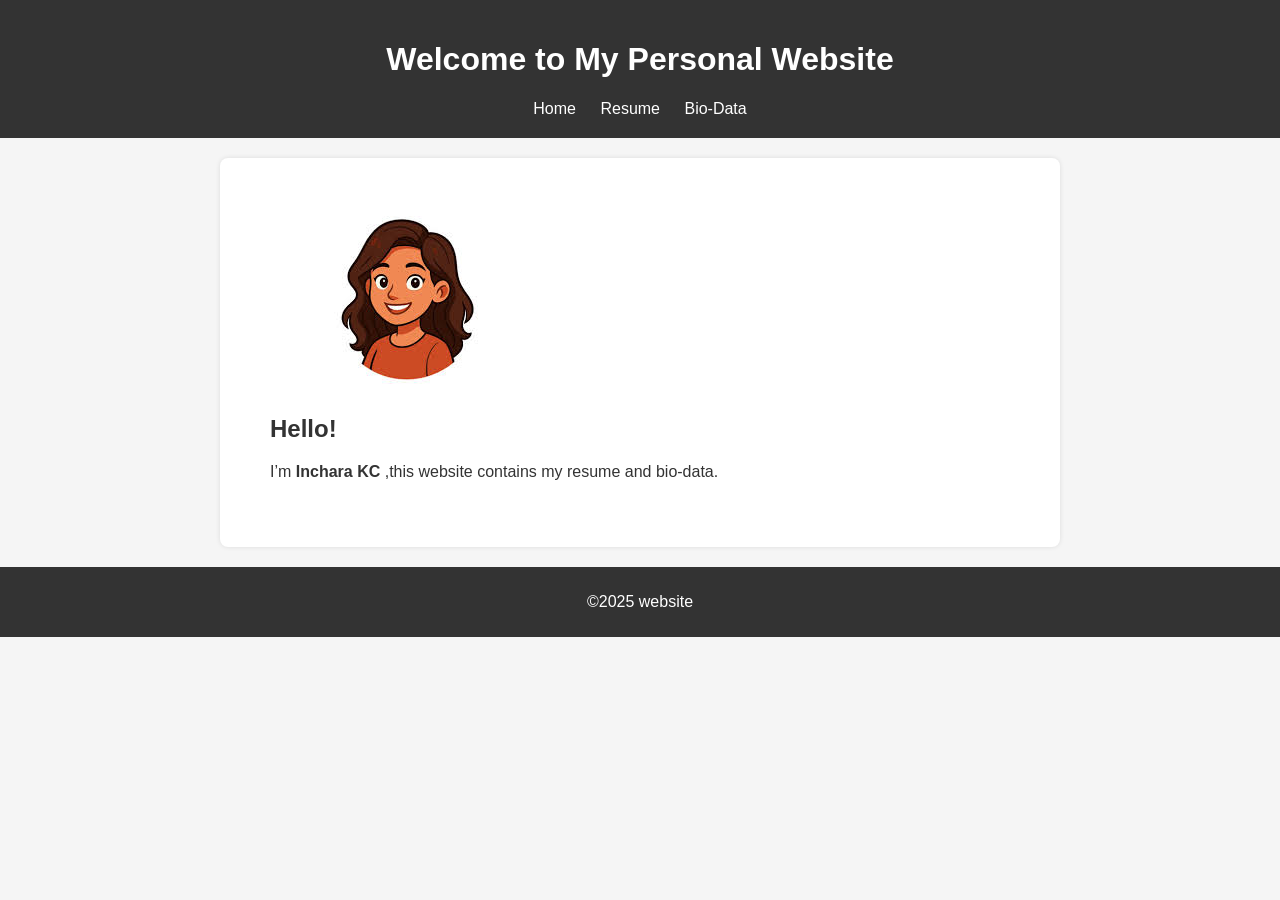
<file: index.html>
<!DOCTYPE html>
<html lang="en">
<head>
  <meta charset="UTF-8">
  <title>My Personal Website</title>
  <link rel="stylesheet" href="style.css">
  <script src="script.js" defer></script>
</head>
<body>
  <header>
    <h1>Welcome to My Personal Website</h1>
    <nav>
      <a href="index.html">Home</a>
      <a href="resume.html">Resume</a>
      <a href="biodata.html">Bio-Data</a>
    </nav>
  </header>
  <main>
  <section class="home">
    <img src="avatar.jpg">
    <h2>Hello!</h2>
    <p>I’m <b>Inchara KC</b> ,this website contains my resume and bio-data.</p>
  </section>
  </main>
  </body>
  <footer>
    <p>&copy;2025 website</p>
  </footer>
</body>
</html>
</file>
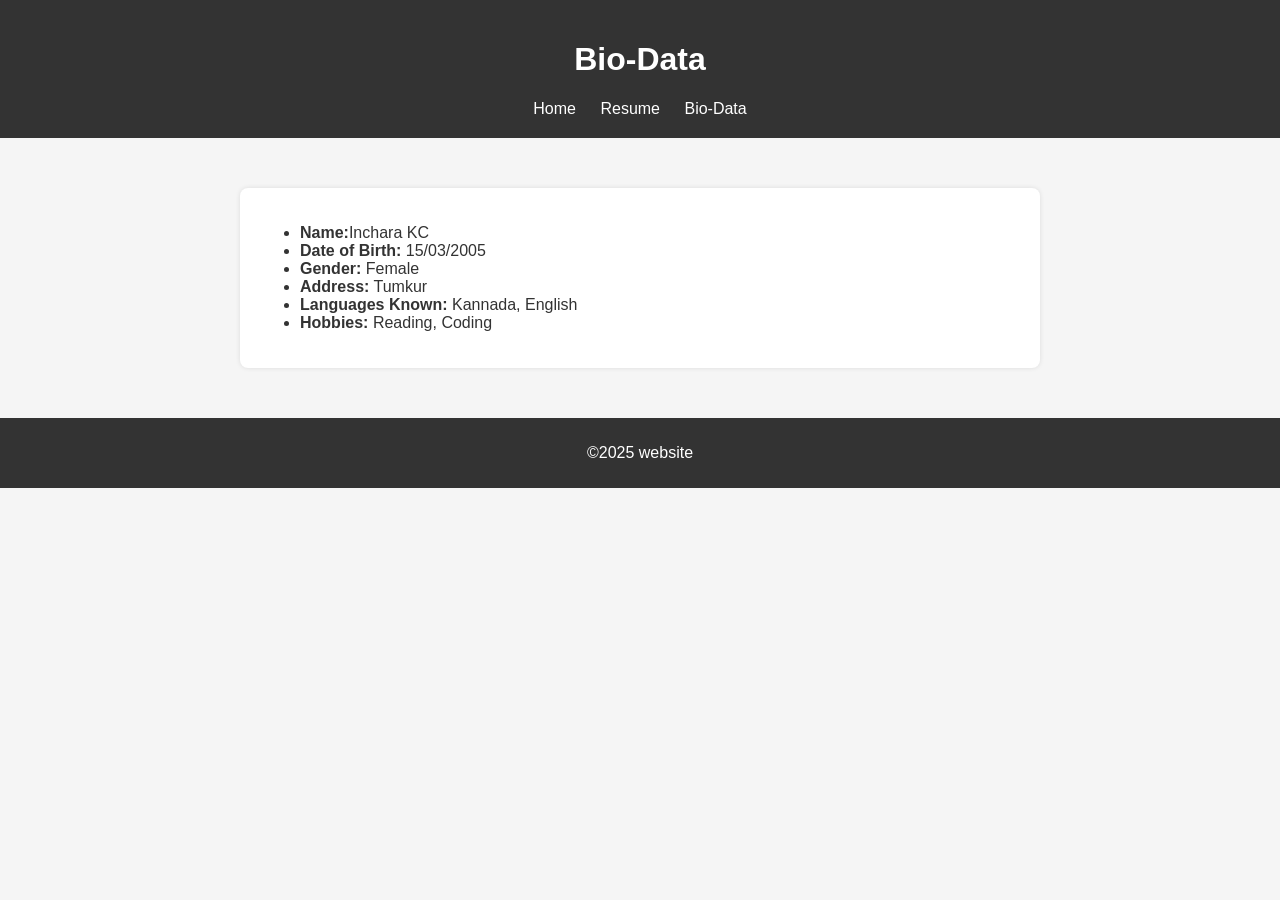
<file: biodata.html>
<!DOCTYPE html>
<html lang="en">
<head>
  <meta charset="UTF-8">
  <title>Bio-Data</title>
  <link rel="stylesheet" href="style.css">
</head>
<body>
  <header>
    <h1>Bio-Data</h1>
    <nav>
      <a href="index.html">Home</a>
      <a href="resume.html">Resume</a>
      <a href="biodata.html">Bio-Data</a>
    </nav>
  </header>

  <section class="content">
    <main>
    <ul>
    <li><strong>Name:</strong>Inchara KC</li>
    <li><strong>Date of Birth:</strong> 15/03/2005</li>
    <li><strong>Gender:</strong> Female</li>
    <li><strong>Address:</strong> Tumkur</li>
    <li><strong>Languages Known:</strong> Kannada, English</li>
    <li><strong>Hobbies:</strong> Reading, Coding</li>
    </ul>
  </section>
  </main>
   <footer>
    <p>&copy;2025 website</p>
  </footer>
</body>
</html>
</file>
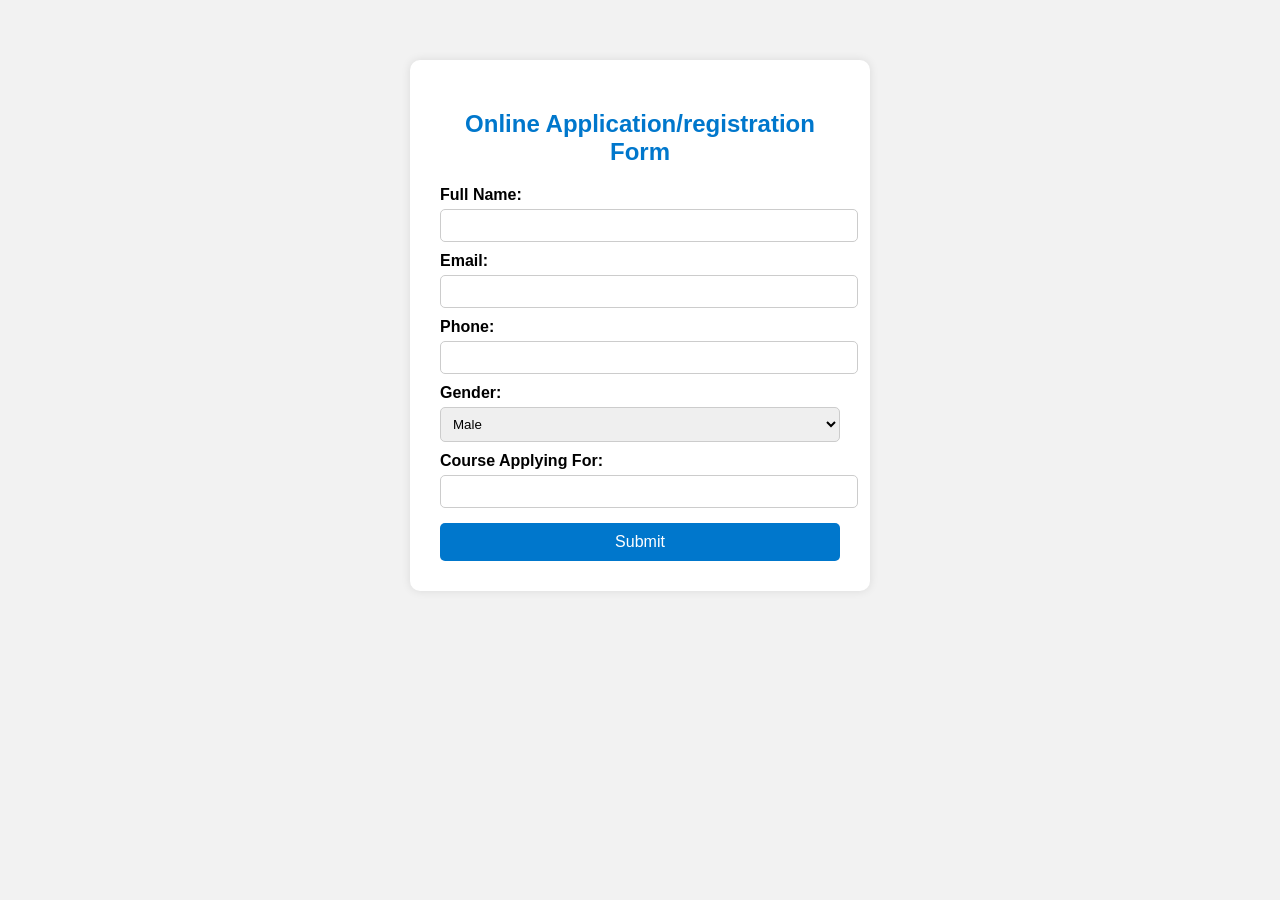
<file: index1.html>
<!DOCTYPE html>
<html lang="en">
<head>
    <meta charset="UTF-8">
    <meta name="viewport" content="width=device-width, initial-scale=1.0">
    <title>Online Application Form</title>
    <link rel="stylesheet" href="style1.css">
    <script src="https://vode.jquery.com/jquery-3.6.0.min.js"></script>
    <script src="script1.js"></script>
</head>
<body>
    <div class="container">
        <h2>Online Application/registration Form</h2>
        <form action="submit.php"method="POST"id="appForm">
            <label>Full Name:</label>
            <input type="text" name="name" id="name" required>
            <label>Email:</label>
            <input type="text" name="email" id="email" required>
            <label>Phone:</label>
            <input type="text" name="phone" id="phone" required>
            <label>Gender:</label>
            <select name="gender"id="gender"required>
            <option value="Male">Male</option>
             <option value="FeMale">FeMale</option>
              <option value="Other">Other</option>
            </select>
            <label>Course Applying For:</label>
            <input type="text" name="course"id="course"required>
            <button type="submit">Submit</button>

        </form>
    </div>
    
</body>
</html>
</file>
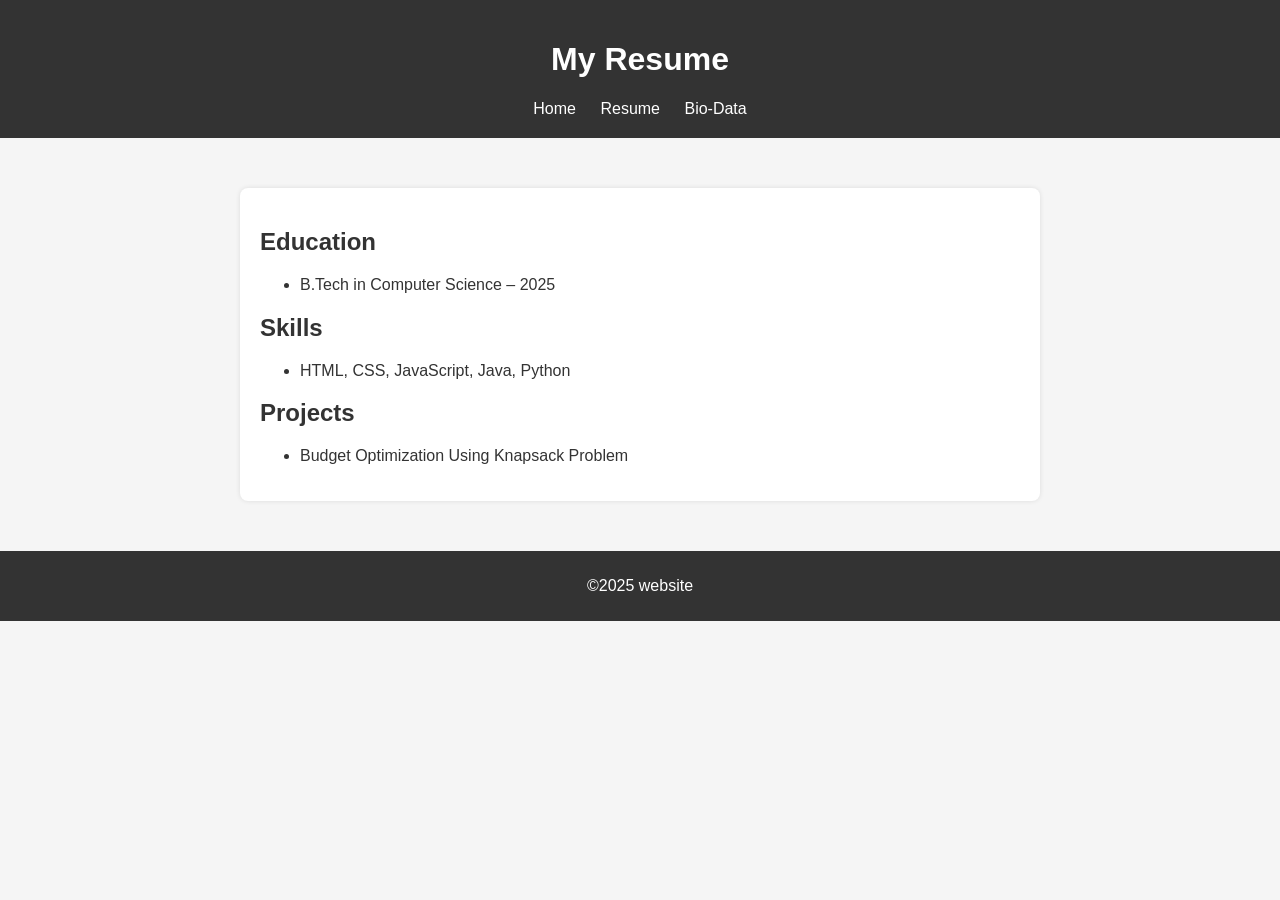
<file: resume.html>
<!DOCTYPE html>
<html lang="en">
<head>
  <meta charset="UTF-8">
  <title>Resume</title>
  <link rel="stylesheet" href="style.css">
</head>
<body>
  <header>
    <h1>My Resume</h1>
    <nav>
      <a href="index.html">Home</a>
      <a href="resume.html">Resume</a>
      <a href="biodata.html">Bio-Data</a>
    </nav>
  </header>

  <section class="content">
    <main>
    <h2>Education</h2>
    <ul>
      <li>B.Tech in Computer Science – 2025</li>
    </ul>

    <h2>Skills</h2>
    <ul>
      <li>HTML, CSS, JavaScript, Java, Python</li>
    </ul>

    <h2>Projects</h2>
    <ul>
      <li>Budget Optimization Using Knapsack Problem</li>
    </ul>
  </section>
  </main>
  <footer>
    <p>&copy;2025 website</p>
  </footer>
</body>
</html>
</file>
<file: style.css>
body {
  font-family: Arial;
  margin: 0;
  background: #f5f5f5;
  color:#333
}
header{
  background:#333;
  color:white;
  padding:20px;
  text-align:center;
}
nav a{
  color:white;
  margin : 0 10px;
  text-decoration:none;
}
.content,.home{
  padding:30px;
  max-width:800px;
  margin:auto;
}
main{
  padding:20px;
  background:white;
  margin:20px auto;
  max-width:800px;
  border-radius:8px;
  box-shadow: 0 0 5px rgba(0,0,0,0.1);
}
footer{
  text-align:center;
  background:#333;
  color:white;
  padding:10px;
}
</file>
<file: style1.css>
body{
    font-family:Arial,sans-serif;
    background:#f2f2f2;
    margin:0;
    padding:0;

}
.container{
    width:400px;
    margin:60px auto;
    background:white;
    border-radius:10px;
    padding:30px;
    box-shadow:0 0 10px rgba(0,0,0,0.1);


}
h2{
    text-align:center;
    color:#0077cc;
}
label{
    display:block;
    margin-top:10px;
    font-weight:bold;
}
input,select{
    width:100%;
    padding:8px;
    margin-top:5px;
    border-radius:5px;
    border:1px solid #ccc;

}
button{
    margin-top:15px;
    width:100%;
    padding:10px;
    background:#0077cc;
    color:white;
    border:none;
    border-radius:5px;
    font-size:16px;
}
button:hover{
    background:#005fa3;
    cursor:pointer;
}
</file>
